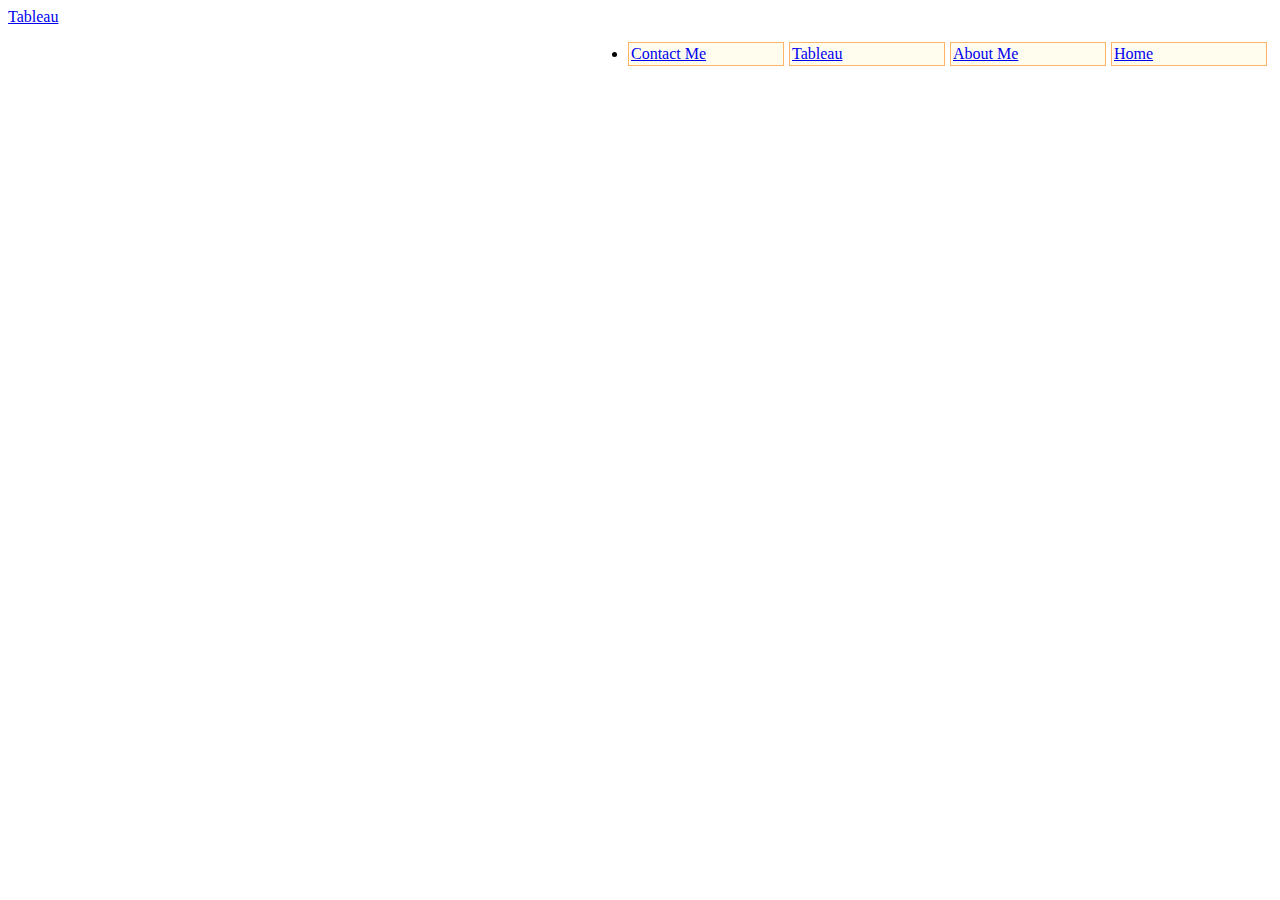
<file: html/tableau.html>
<!-- Colin Davis, Edited 9 Dec. 2021-->
<!DOCTYPE html>
<html lang="en">
    <head>
        <meta charset="utf-8" />
        <meta name="viewport" content="width=device-width, initial-scale=1, shrink-to-fit=no" />
        <meta name="description" content="" />
        <meta name="author" content="" />
        <title>Tableau</title>
        <link href="../styles/bootstyles.css" rel="stylesheet" type="text/css">
    </head>
    <body>
        <!-- Navigation-->
                <a href="#">Tableau</a>
                <div class="navigation_div">
                    <ul>
                        <li><a href="../index.html">Home</a></li>
                        <li><a href="about.html">About Me</a></li>
                        <li><a href="#">Tableau</a></li>
                        <li><a href="contact.html">Contact Me</a></li>
                    </ul>
                </div>

                <div>
                    
                </div>

                <div>

                </div>

                <div>
                    
                </div>

    </body>
</html>
</file>
<file: styles/bootstyles.css>
.common {
    color: fffff 00;
    font-family: sans-serif;
}

.navigation_div {
    top: 5px;
    left: 5px;
    right: 5px;
    height: 100px;
    border-width: 1;
    border-color: black;
}

.body_div {
    top: 114px;
    left: 5px;
    bottom: 64px;
    right: 5px;

}

.footer_div {
    bottom: 5px;
    height: 50px;
    left: 5px;
    right: 5px;
}

li {
    float: right;
    width: 150px;
    margin-right: 5px;
    padding: 2px;
    border: 1px #ffb366 solid;
    background-color: #fffdee;
}
</file>
